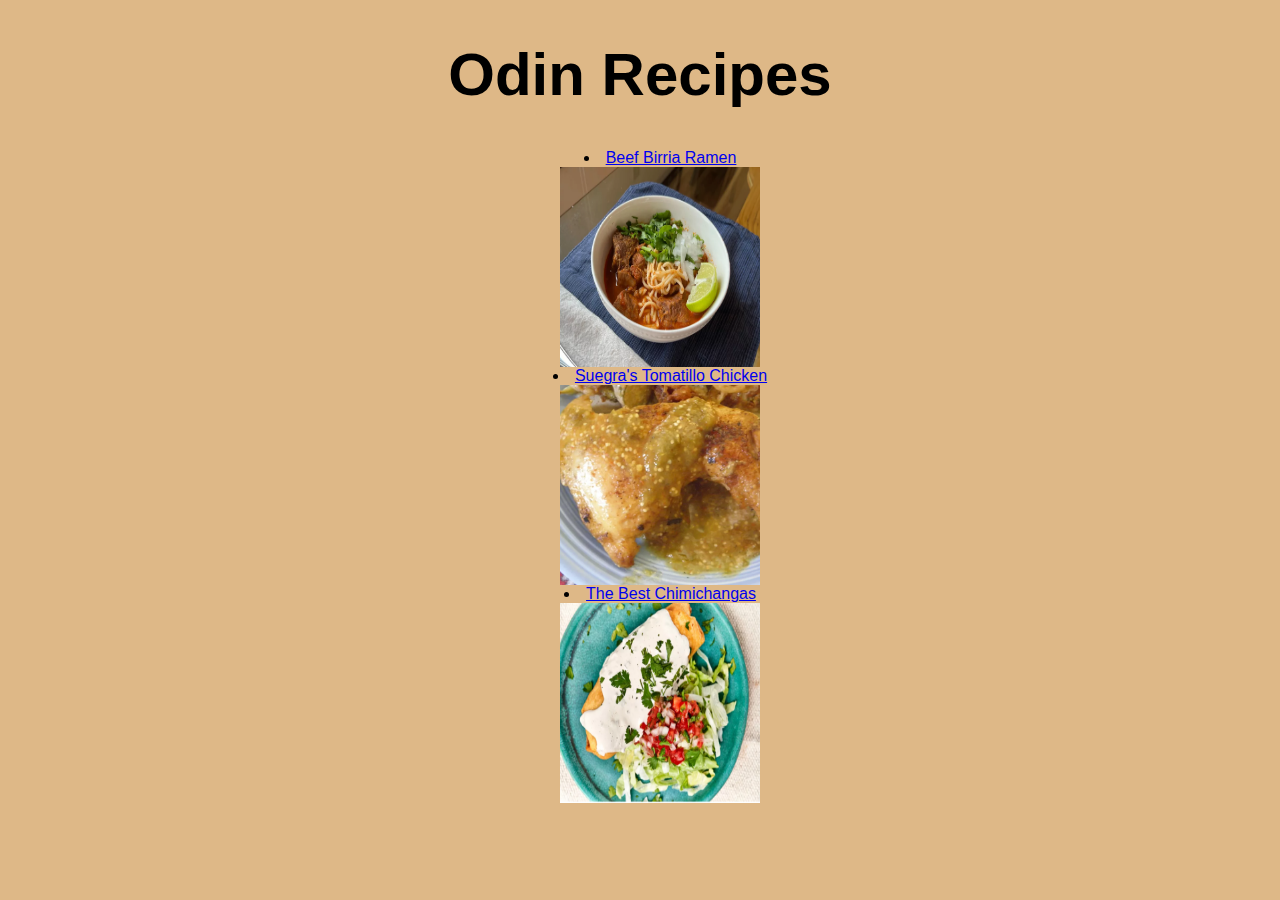
<file: index.html>
<!DOCTYPE html>
<html lang="en">
<head>
    <meta charset="UTF-8">
    <meta name="viewport" content="width=device-width, initial-scale=1.0">
    <title>Odin Recipes</title>
    <link rel="stylesheet" href="style.css">
</head>
<body>
    <h1>Odin Recipes</h1>
    <ul id="mainlist">
        <li><a href="recipes/BeefBirriaRamen.html">Beef Birria Ramen</a></li>
        <img src="../images/BeefBirriaRamenPhoto.png" alt="Beef Birria Ramen Photo" height="200" width="200">
        <li><a href="recipes/Suegra'sTomatilloChicken.html" >Suegra's Tomatillo Chicken</a></li>
        <img src="../images/Suegra'sTomatilloChickenPhoto.png" alt="Suegra's Tomatillo Chicken photo" height="200" width="200">
        <li><a href="recipes/The Best Chimichangas.html" >The Best Chimichangas</a></li>
        <img src="../images/TheBerstChimichangasPhoto.png" alt="Suegra's Tomatillo Chicken photo" height="200" width="200">
    </ul>
   
</body>
</html>
</file>
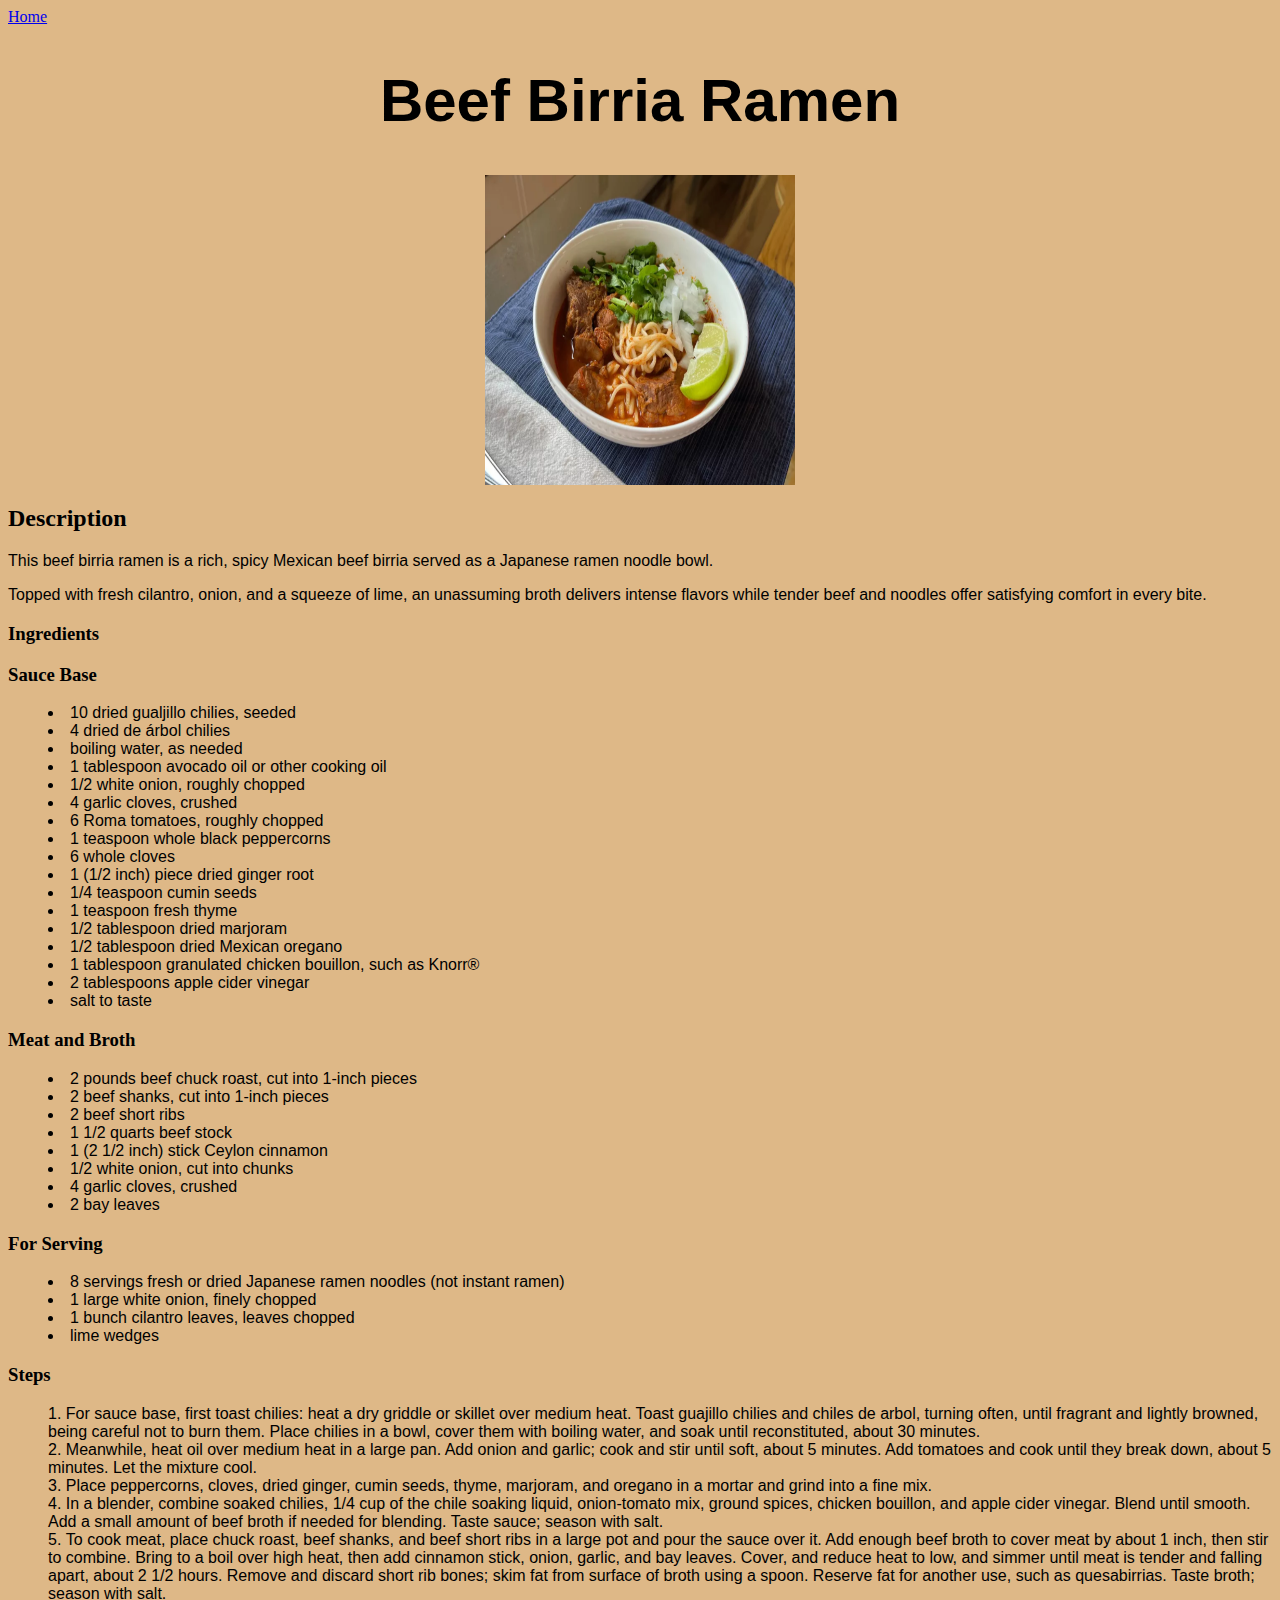
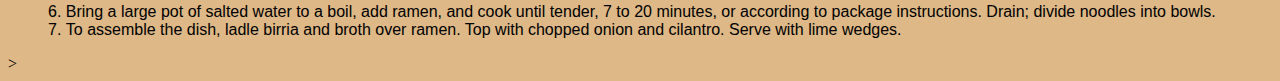
<file: recipes/BeefBirriaRamen.html>
<!DOCTYPE html>
<html lang="en">
<head>
    <meta charset="UTF-8">
    <meta name="viewport" content="width=device-width, initial-scale=1.0">
    <title>Beef Birria Ramen</title>
    <link rel="stylesheet" href="/style.css">
</head>

<body>
    <a href="../index.html">Home</a>
   
    <h1>Beef Birria Ramen</h1>
    <img src="../images/BeefBirriaRamenPhoto.png" alt="Beef Birria Ramen Photo" height="310" width="310">
    <h2>Description</h2>
    <p>This beef birria ramen is a rich, spicy Mexican beef birria served as a Japanese ramen noodle bowl.</p> 
    <p>Topped with fresh cilantro, onion, and a squeeze of lime, an unassuming broth delivers intense flavors while tender beef and noodles offer satisfying comfort in every bite.</p>
    <h3>Ingredients</h3>
    <h3>Sauce Base</h3>
    <ul>
        <li>10 dried gualjillo chilies, seeded</li>
        <li>4 dried de árbol chilies</li>
        <li>boiling water, as needed</li>
        <li>1 tablespoon avocado oil or other cooking oil</li>
        <li>1/2 white onion, roughly chopped</li>
        <li>4 garlic cloves, crushed</li>
        <li>6 Roma tomatoes, roughly chopped</li>
        <li>1 teaspoon whole black peppercorns</li>
        <li>6 whole cloves</li>
        <li> 1 (1/2 inch) piece dried ginger root</li>
        <li>1/4 teaspoon cumin seeds</li>
        <li>1 teaspoon fresh thyme</li>
        <li>1/2 tablespoon dried marjoram</li>
        <li>1/2 tablespoon dried Mexican oregano</li>
        <li>1 tablespoon granulated chicken bouillon, such as Knorr®</li>
        <li>2 tablespoons apple cider vinegar</li>
        <li>salt to taste</li>
    </ul>   
        <h3>Meat and Broth</h3>
    <ul>
        <li>2 pounds beef chuck roast, cut into 1-inch pieces</li>
        <li>2 beef shanks, cut into 1-inch pieces</li>
        <li>2 beef short ribs</li> 
        <li>1 1/2 quarts beef stock</li>
        <li>1 (2 1/2 inch) stick Ceylon cinnamon</li>
        <li>1/2 white onion, cut into chunks</li>
        <li>4 garlic cloves, crushed</li>
        <li>2 bay leaves</li>
    </ul>
        <h3>For Serving</h3>
    <ul>
        <li>8 servings fresh or dried Japanese ramen noodles (not instant ramen)</li>
        <li>1 large white onion, finely chopped</li>
        <li>1 bunch cilantro leaves, leaves chopped</li>
        <li>lime wedges</li>
    </ul>
    <h3>Steps</h3>
    <ol>
        <li>For sauce base, first toast chilies: heat a dry griddle or skillet over medium heat. Toast guajillo chilies and chiles de arbol, turning often, until fragrant and lightly browned, being careful not to burn them. Place chilies in a bowl, cover them with boiling water, and soak until reconstituted, about 30 minutes.</li>
        <li>Meanwhile, heat oil over medium heat in a large pan. Add onion and garlic; cook and stir until soft, about 5 minutes. Add tomatoes and cook until they break down, about 5 minutes. Let the mixture cool.</li>
        <li>Place peppercorns, cloves, dried ginger, cumin seeds, thyme, marjoram, and oregano in a mortar and grind into a fine mix.</li>
        <li>In a blender, combine soaked chilies, 1/4 cup of the chile soaking liquid, onion-tomato mix, ground spices, chicken bouillon, and apple cider vinegar. Blend until smooth. Add a small amount of beef broth if needed for blending. Taste sauce; season with salt.</li>
        <li>To cook meat, place chuck roast, beef shanks, and beef short ribs in a large pot and pour the sauce over it. Add enough beef broth to cover meat by about 1 inch, then stir to combine. Bring to a boil over high heat, then add cinnamon stick, onion, garlic, and bay leaves. Cover, and reduce heat to low, and simmer until meat is tender and falling apart, about 2 1/2 hours. Remove and discard short rib bones; skim fat from surface of broth using a spoon. Reserve fat for another use, such as quesabirrias. Taste broth; season with salt.</li>
        <li>Bring a large pot of salted water to a boil, add ramen, and cook until tender, 7 to 20 minutes, or according to package instructions. Drain; divide noodles into bowls.</li>
        <li>To assemble the dish, ladle birria and broth over ramen. Top with chopped onion and cilantro. Serve with lime wedges.</li>
    </ol>
</body>
</html>>
</file>
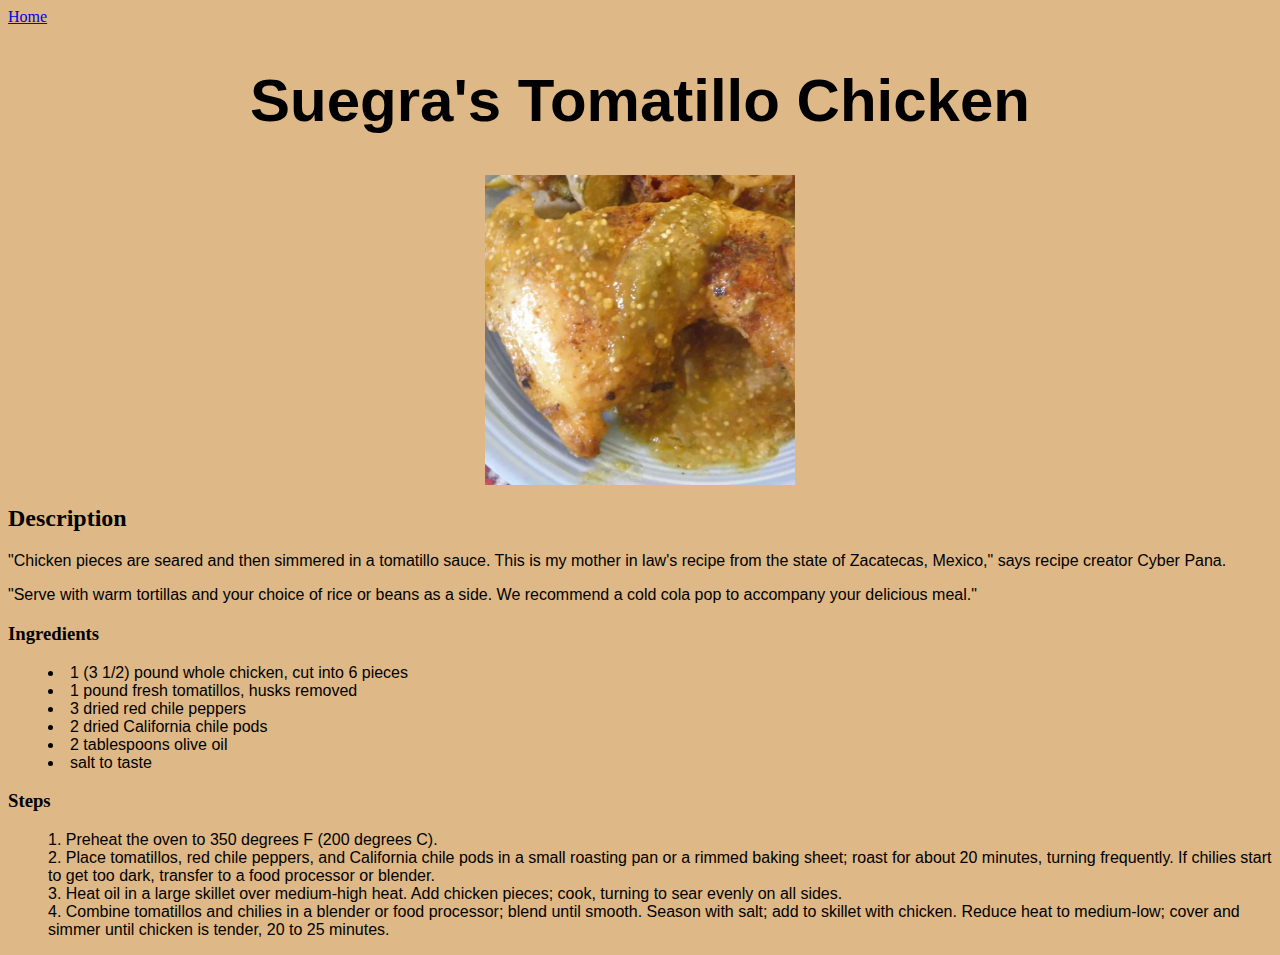
<file: recipes/Suegra'sTomatilloChicken.html>
<!DOCTYPE html>
<html lang="en">
<head>
    <meta charset="UTF-8">
    <meta name="viewport" content="width=device-width, initial-scale=1.0">
    <title>Suegra's Tomatillo Chicken</title>
    <link rel="stylesheet" href="/style.css">
</head>
<body>
    <a href="../index.html">Home</a>
   
    <h1>Suegra's Tomatillo Chicken</h1>
    <img src="../images/Suegra'sTomatilloChickenPhoto.png" alt="Suegra's Tomatillo Chicken photo" height="310" width="310">
    <h2>Description</h2>
    <p>"Chicken pieces are seared and then simmered in a tomatillo sauce. This is my mother in law's recipe from the state of Zacatecas, Mexico," says recipe creator Cyber Pana.</p> 
    <p>"Serve with warm tortillas and your choice of rice or beans as a side. We recommend a cold cola pop to accompany your delicious meal."</p>
    <h3>Ingredients</h3>
    <ul>
        <li>1 (3 1/2) pound whole chicken, cut into 6 pieces</li>
        <li>1 pound fresh tomatillos, husks removed</li>
        <li>3 dried red chile peppers</li>
        <li>2 dried California chile pods</li>
        <li>2 tablespoons olive oil</li>
        <li>salt to taste</li>
    </ul>
    <h3>Steps</h3>
    <ol>
        <li>Preheat the oven to 350 degrees F (200 degrees C).</li>
        <li>Place tomatillos, red chile peppers, and California chile pods in a small roasting pan or a rimmed baking sheet; roast for about 20 minutes, turning frequently. If chilies start to get too dark, transfer to a food processor or blender.</li>
        <li>Heat oil in a large skillet over medium-high heat. Add chicken pieces; cook, turning to sear evenly on all sides.</li>
        <li>Combine tomatillos and chilies in a blender or food processor; blend until smooth. Season with salt; add to skillet with chicken. Reduce heat to medium-low; cover and simmer until chicken is tender, 20 to 25 minutes.</li>
        
    </ol>
</body>
</html>
</file>
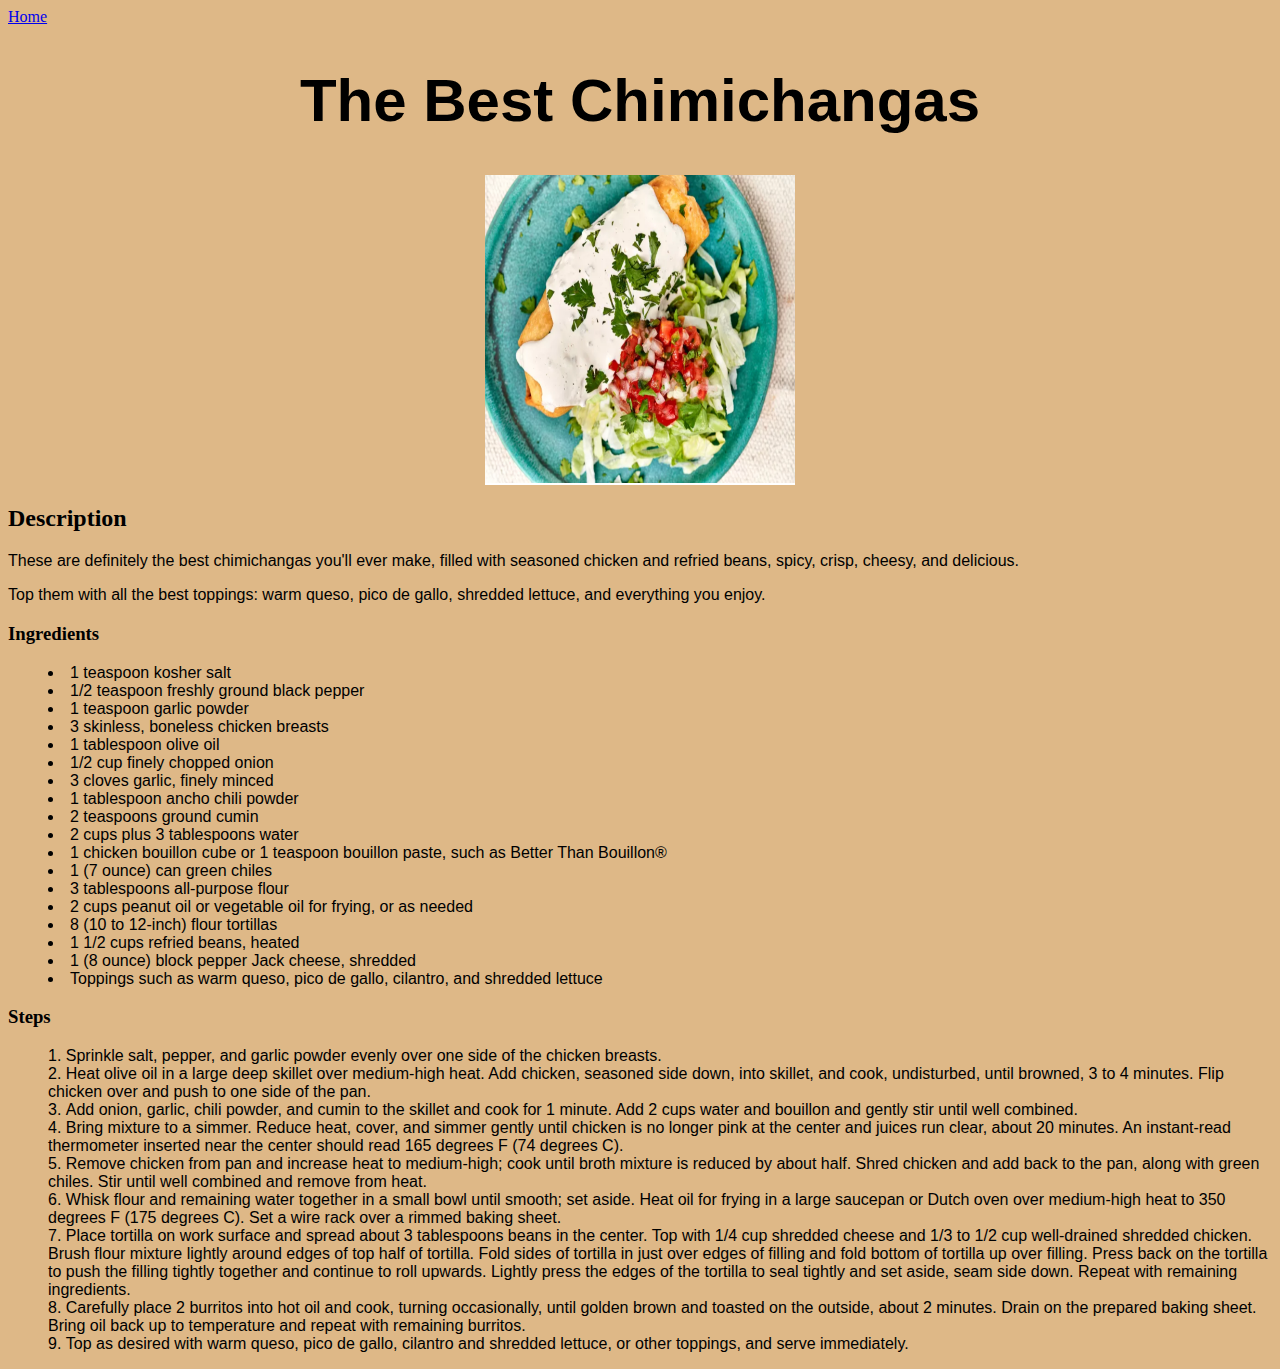
<file: recipes/The Best Chimichangas.html>
<!DOCTYPE html>
<html lang="en">
<head>
    <meta charset="UTF-8">
    <meta name="viewport" content="width=device-width, initial-scale=1.0">
    <title>The Best Chimichangas</title>
    <link rel="stylesheet" href="/style.css">
</head>
<body>
    <a href="../index.html">Home</a>
   
    <h1>The Best Chimichangas</h1>
    <img src="../images/TheBerstChimichangasPhoto.png" alt="Suegra's Tomatillo Chicken photo" height="310" width="310">
    <h2>Description</h2>
    <p>These are definitely the best chimichangas you'll ever make, filled with seasoned chicken and refried beans, spicy, crisp, cheesy, and delicious.</p> 
    <p>Top them with all the best toppings: warm queso, pico de gallo, shredded lettuce, and everything you enjoy.</p>
    <h3>Ingredients</h3>
    <ul>
        <li>1 teaspoon kosher salt</li>
        <li>1/2 teaspoon freshly ground black pepper</li>
        <li>1 teaspoon garlic powder</li>
        <li>3 skinless, boneless chicken breasts</li>
        <li>1 tablespoon olive oil</li>
        <li>1/2 cup finely chopped onion</li>
        <li>3 cloves garlic, finely minced</li>
        <li>1 tablespoon ancho chili powder</li>
        <li>2 teaspoons ground cumin</li>
        <li>2 cups plus 3 tablespoons water</li>
        <li>1 chicken bouillon cube or 1 teaspoon bouillon paste, such as Better Than Bouillon®</li>
        <li>1 (7 ounce) can green chiles</li>
        <li>3 tablespoons all-purpose flour</li>
        <li>2 cups peanut oil or vegetable oil for frying, or as needed</li>
        <li>8 (10 to 12-inch) flour tortillas</li>
        <li>1 1/2 cups refried beans, heated</li>
        <li>1 (8 ounce) block pepper Jack cheese, shredded</li>
        <li>Toppings such as warm queso, pico de gallo, cilantro, and shredded lettuce</li>
        
    </ul>
    <h3>Steps</h3>
    <ol>
        <li>Sprinkle salt, pepper, and garlic powder evenly over one side of the chicken breasts.</li>
        <li>Heat olive oil in a large deep skillet over medium-high heat. Add chicken, seasoned side down, into skillet, and cook, undisturbed, until browned, 3 to 4 minutes. Flip chicken over and push to one side of the pan.</li>
        <li>Add onion, garlic, chili powder, and cumin to the skillet and cook for 1 minute.  Add 2 cups water and bouillon and gently stir until well combined.</li>
        <li>Bring mixture to a simmer. Reduce heat, cover, and simmer gently until chicken is no longer pink at the center and juices run clear, about 20 minutes. An instant-read thermometer inserted near the center should read 165 degrees F (74 degrees C).</li>
        <li>Remove chicken from pan and increase heat to medium-high; cook until broth mixture is reduced by about half. Shred chicken and add back to the pan, along with green chiles. Stir until well combined and remove from heat.</li>
        <li>Whisk flour and remaining water together in a small bowl until smooth; set aside. Heat oil for frying in a large saucepan or Dutch oven over medium-high heat to 350 degrees F (175 degrees C). Set a wire rack over a rimmed baking sheet.</li>
        <li>Place tortilla on work surface and spread about 3 tablespoons beans in the center. Top with 1/4 cup shredded cheese and 1/3 to 1/2 cup well-drained shredded chicken. Brush flour mixture lightly around edges of top half of tortilla. Fold sides of tortilla in just over edges of filling and fold bottom of tortilla up over filling.  Press back on the tortilla to push the filling tightly together and continue to roll upwards. Lightly press the edges of the tortilla to seal tightly and set aside, seam side down. Repeat with remaining ingredients.</li>
        <li>Carefully place 2 burritos into hot oil and cook, turning occasionally, until golden brown and toasted on the outside, about 2 minutes. Drain on the prepared baking sheet. Bring oil back up to temperature and repeat with remaining burritos.</li>
        <li>Top as desired with warm queso, pico de gallo, cilantro and shredded lettuce, or other toppings, and serve immediately.</li>

        
        
    </ol>
</body>
</html>
</file>
<file: style.css>
body{
    background-color:burlywood;
    
}
h1{
    text-align: center;
    font-size:60px;
    font-family:'Franklin Gothic Medium', 'Arial Narrow', Arial, sans-serif;
}
#mainlist{
    text-align: center;
}
ul{
   
    list-style-position:inside;
    font-family: Arial, Helvetica, sans-serif;
}
ol{
   
    list-style-position: inside;
    font-family: Arial, Helvetica, sans-serif;
}
img{
    display: block;
  margin: auto;
}
p{
    font-family:Arial, Helvetica, sans-serif ;
}
</file>
